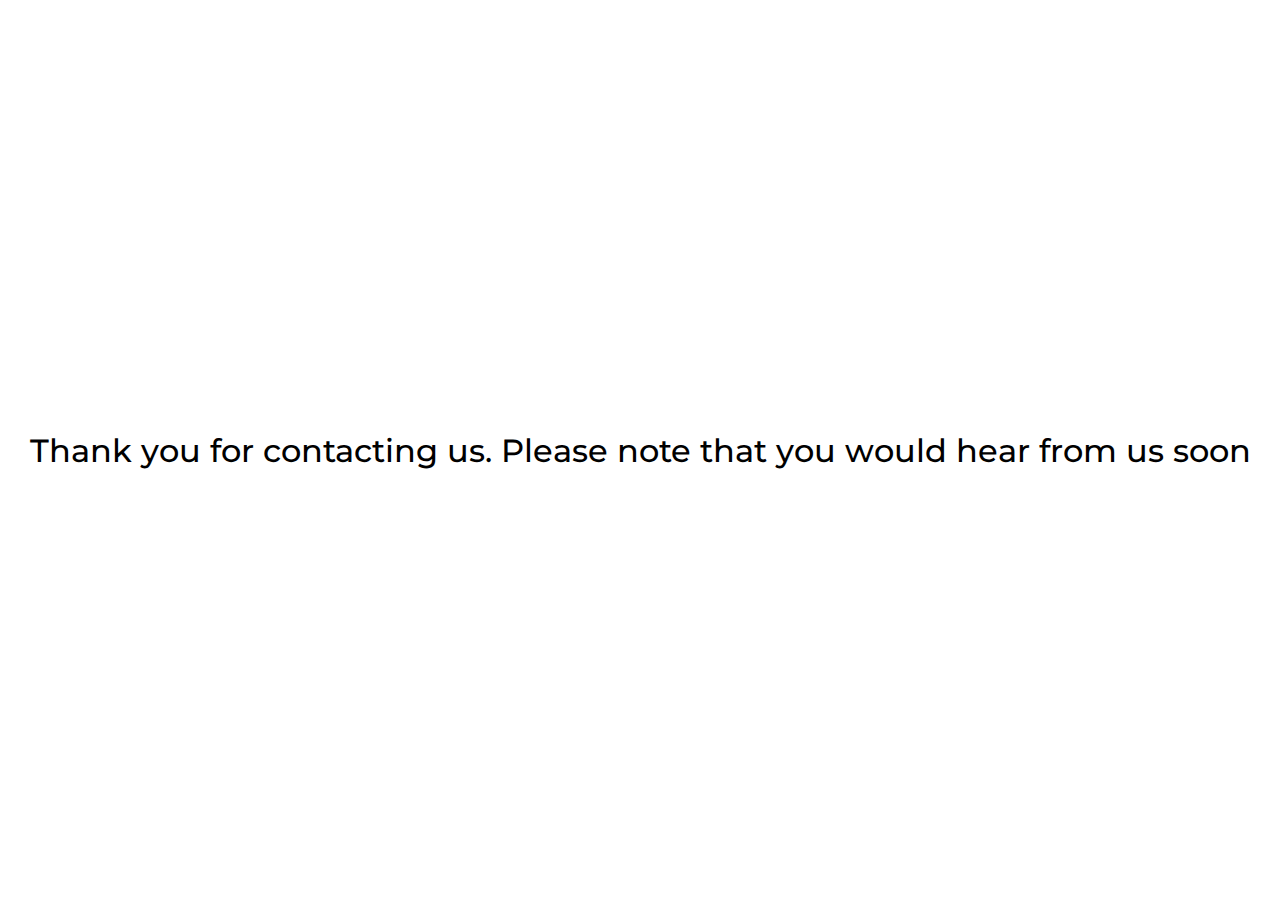
<file: thankyou.html>
<!DOCTYPE html>
<html lang="en">
<head>
    <meta charset="UTF-8">
    <meta name="viewport" content="width=device-width, initial-scale=1.0">
    <link rel="stylesheet" href="style.css">
    <title>Document</title>
</head>
<body>
    <div class="flex p-md">
        <h1>Thank you for contacting us. Please note that you would hear from us soon</h1>
    </div>
</body>
</html>
</file>
<file: style.css>
@import url('https://fonts.googleapis.com/css2?family=Montserrat:ital,wght@0,100;0,200;0,300;0,400;0,500;0,600;0,700;0,800;0,900;1,100;1,200;1,300;1,400;1,500;1,600;1,700;1,800;1,900&display=swap');
*, *::before, *::after {
    margin: 0;
    padding: 0;
    box-sizing: border-box;
}

html, body {
    font-family: 'Montserrat', sans-serif;
    width: 100%;
    height: 100%;
}
.w-auto {
    width: 80%;
    margin: auto;
}
.grid, .grid-lg {
    display: grid;
}
.grid-cols-2, .grid-cols-2-lg {
    grid-template-columns: 1fr 1fr;
}

.grid-cols-1 {
    grid-template-columns: 1fr;
}

.flex {
    height: 100vh;
    display: flex;
  justify-content: center;
  align-items: center;
}

.p-md {
    padding: 1.5rem;
}

.py-sm {
    padding-top: .5rem;
    padding-bottom: .5rem;
}

label, small {
    display: block;
    padding-top: .25rem;
    padding-bottom: .25rem;
}

input {
    height: 2.4rem;
}

input, textarea {
    width: 100%;
    padding: .25rem;
    border: 1px solid #bcbcbc;
    border-radius: .15rem;
}

input:focus, textarea:focus {
    outline: none;
}

input[type="radio"] {
    width: auto;
    height: auto;
}

.gap {
    gap: 1rem;
}

.text-right {
    text-align: right;
}

button {
    border: none;
    padding: .5rem 1rem;
    background-color: rgb(11, 161, 177);
    border-radius: .2rem;
    color: white;
}
.first {
    grid-column-start: 1;
    grid-row-start: 1;
}

.sec {
    grid-column-start: 2;
}

h1 {
    font-size: 2rem;
    font-weight: 500;
}

.cover-img img {
   width: 100%;
   height: 100%;
   object-fit: cover;
}

/* 
***
****  MEDIA QUERIES

        * *   * *   * * * *     * *       * * * *       *               ****************************************************************************************************
        * * * * *   *           *   *       * *        * *              ****************************************************************************************************
        * *   * *   * * * *     *   *       * *       *   *             ****************************************************************************************************
        * *   * *   *           *  *        * *      *  *  *            ****************************************************************************************************
        * *   * *   * * * *     * *       * * * *   *       *           ****************************************************************************************************
**
*/


@media screen and (max-width: 600px) {
    .grid-cols-2-lg {
        grid-template-columns: 1fr !important;
    }
    
    .w-auto {
        width: 100%;
    }
    .p-md {
        padding: .85rem;
    }
    .grid-lg {
        display: block;
    }
}
</file>
